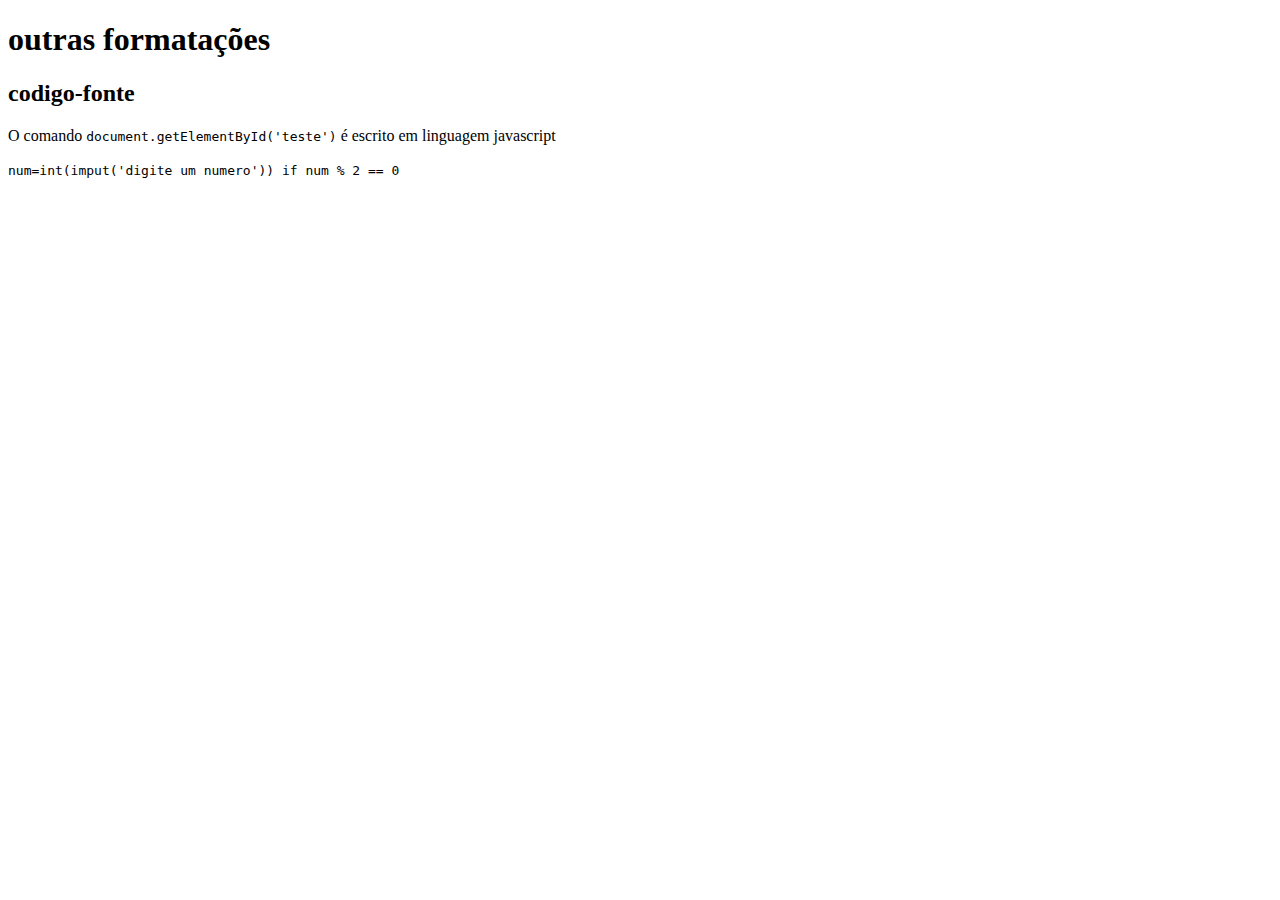
<file: estudos/008b/index.html>
<!DOCTYPE html>
<html lang="pt-br">
<head>
    <meta charset="UTF-8">
    <meta http-equiv="X-UA-Compatible" content="IE=edge">
    <meta name="viewport" content="width=device-width, initial-scale=1.0">
    <title>Outras formatações</title>
    <h1>outras formatações</h1>
    <h2>codigo-fonte</h2>
    <p>O comando <code>document.getElementById('teste')</code> é escrito em linguagem javascript</p>
    <code>
        num=int(imput('digite um numero'))
        if num % 2 == 0
    </code>
</head>
<body>
    
</body>
</html>
</file>
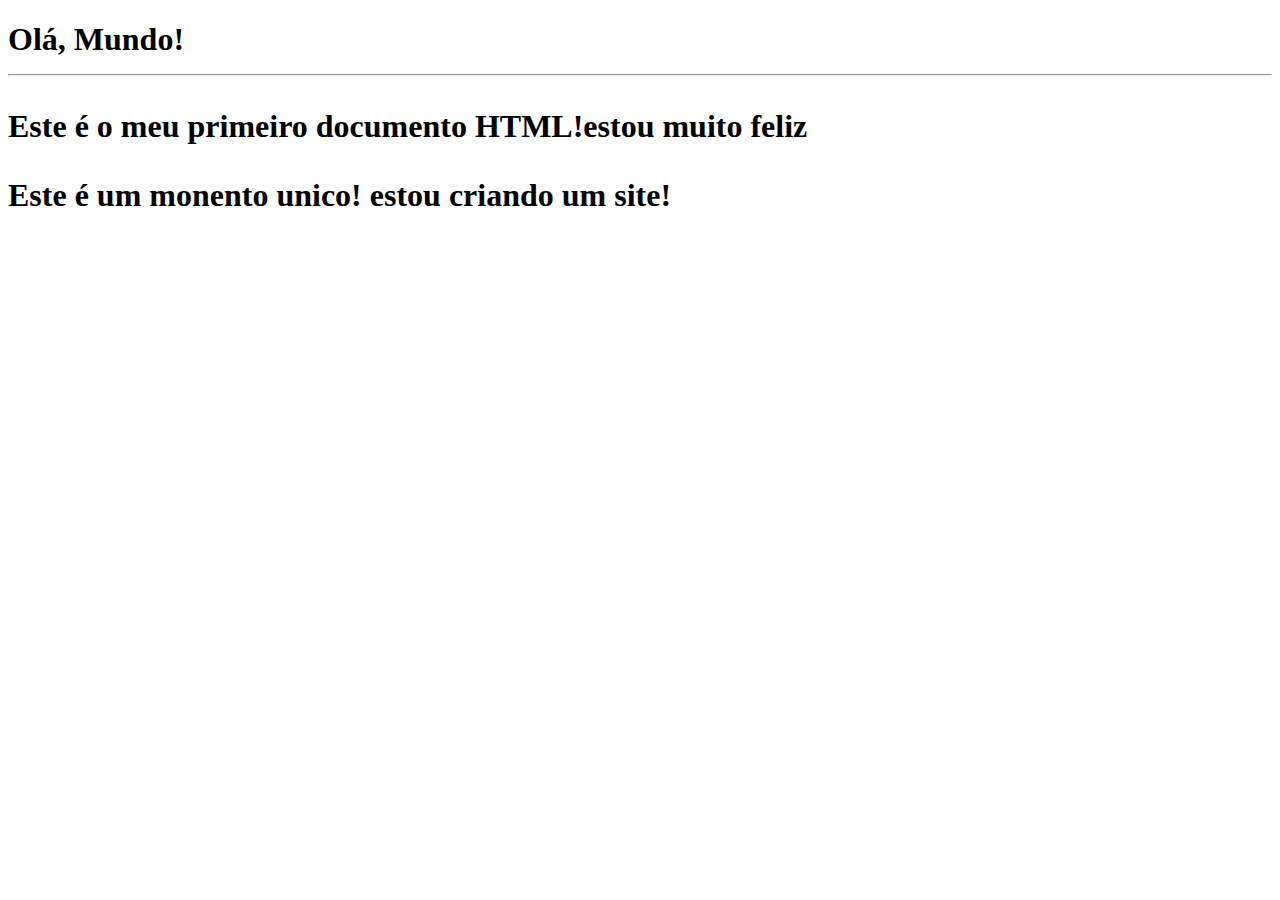
<file: estudos/EX001/index.html>
<!DOCTYPE html>
<html lang="pt-br">
<head>
    <meta charset="UTF-8">
    <meta http-equiv="X-UA-Compatible" content="IE=edge">
    <meta name="viewport" content="width=device-width, initial-scale=1.0">
    <title>Meu primeiro exercicio</title>
</head>
<body>
    <h1>Olá, Mundo!
<hr>
        <p>Este é o meu primeiro documento HTML!estou muito feliz
        </p>
        <p>Este é um monento unico! estou criando um site!</p>
    </h1>
</body>
</html>
</file>
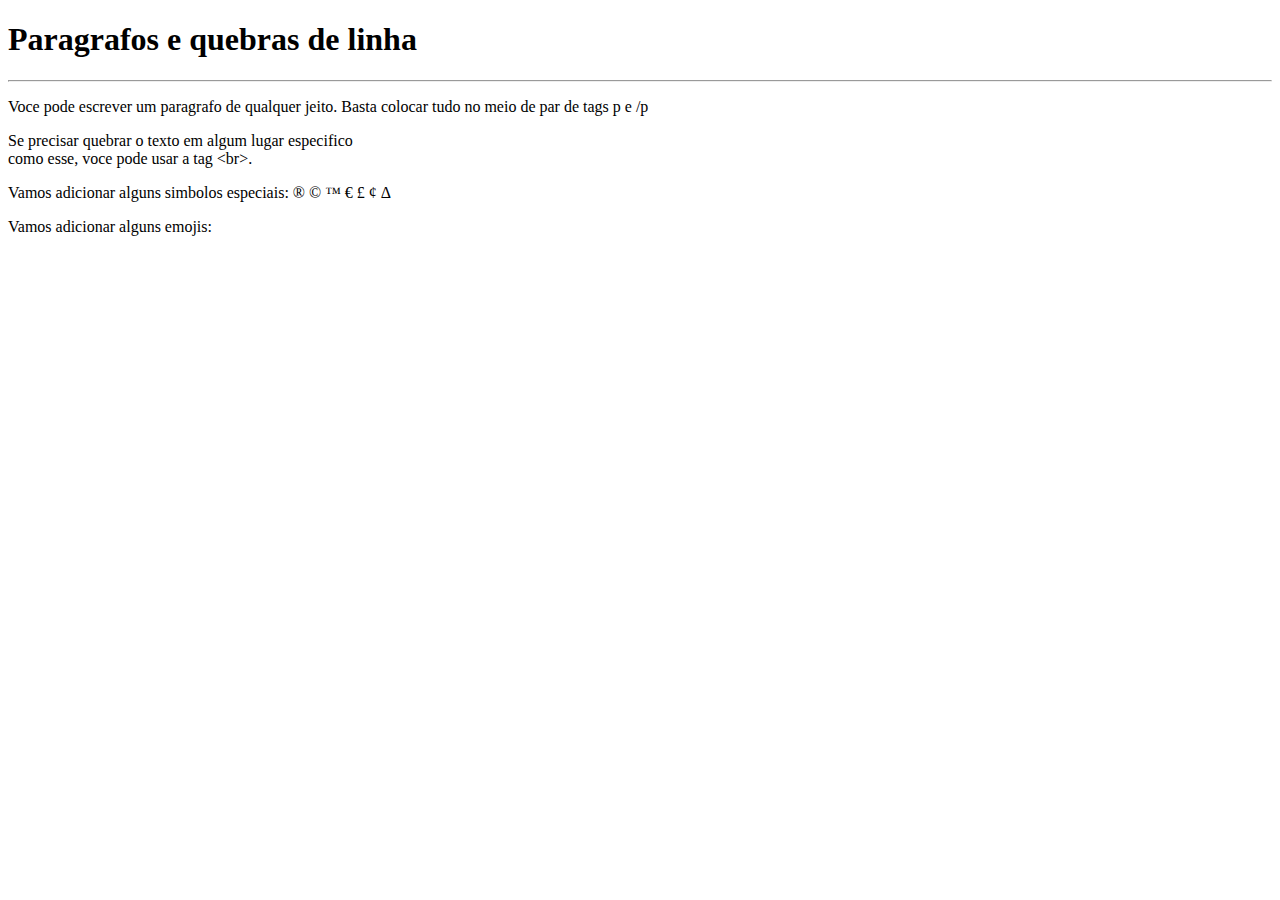
<file: estudos/EX002/index.html>
<!DOCTYPE html>
<html lang="pt-br">
<head>
    <meta charset="UTF-8">
    <meta http-equiv="X-UA-Compatible" content="IE=edge">
    <meta name="viewport" content="width=device-width, initial-scale=1.0">
    <title>Paragráfos</title>
</head>
<body>
    <h1>Paragrafos e quebras de linha</h1>
    <hr>
    <p>Voce pode escrever um paragrafo de qualquer jeito. Basta colocar tudo no meio de par de tags p e /p</p>
    <p>Se precisar quebrar o texto em algum lugar especifico  <br> como esse, voce pode  usar a tag  &lt;br&gt;. </p>
    <p>Vamos adicionar alguns simbolos especiais:
&reg;
&copy;
&trade;
&euro;
&pound;
&cent;
&Delta;
<p>Vamos adicionar alguns emojis:

</p>
    </p>
</body>
</html>
</file>
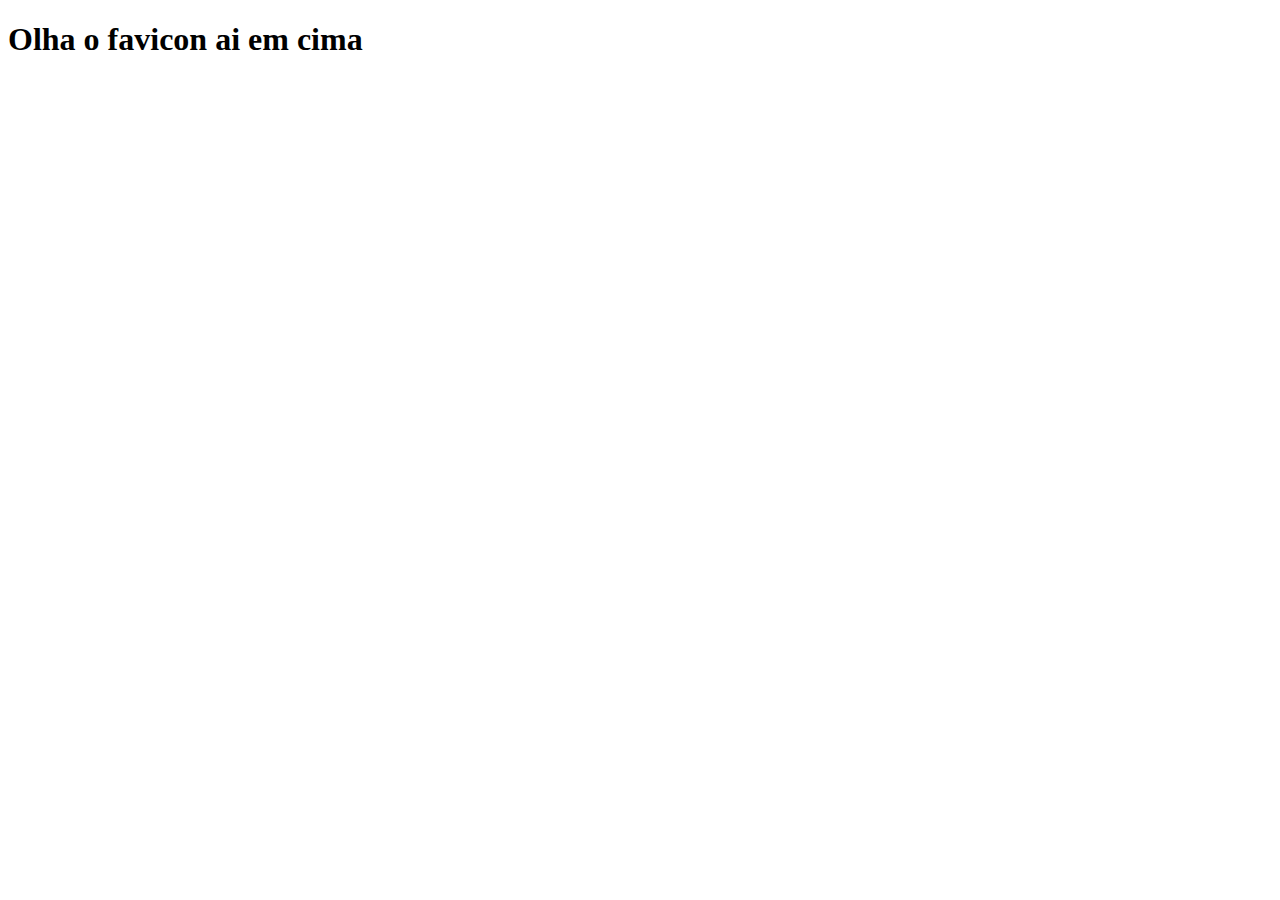
<file: estudos/EX004/index.html>
<!DOCTYPE html>
<html lang="pt-br">
<head>
    <meta charset="UTF-8">
    <meta http-equiv="X-UA-Compatible" content="IE=edge">
    <meta name="viewport" content="width=device-width, initial-scale=1.0">
    <link rel="shortcut icon" href="html logo.ico" type="image/x-icon">
    <title>teste de favicon

    </title>
</head>
<body>
    <h1>Olha o favicon ai em cima
    </h1>
    
</body>
</html>
</file>
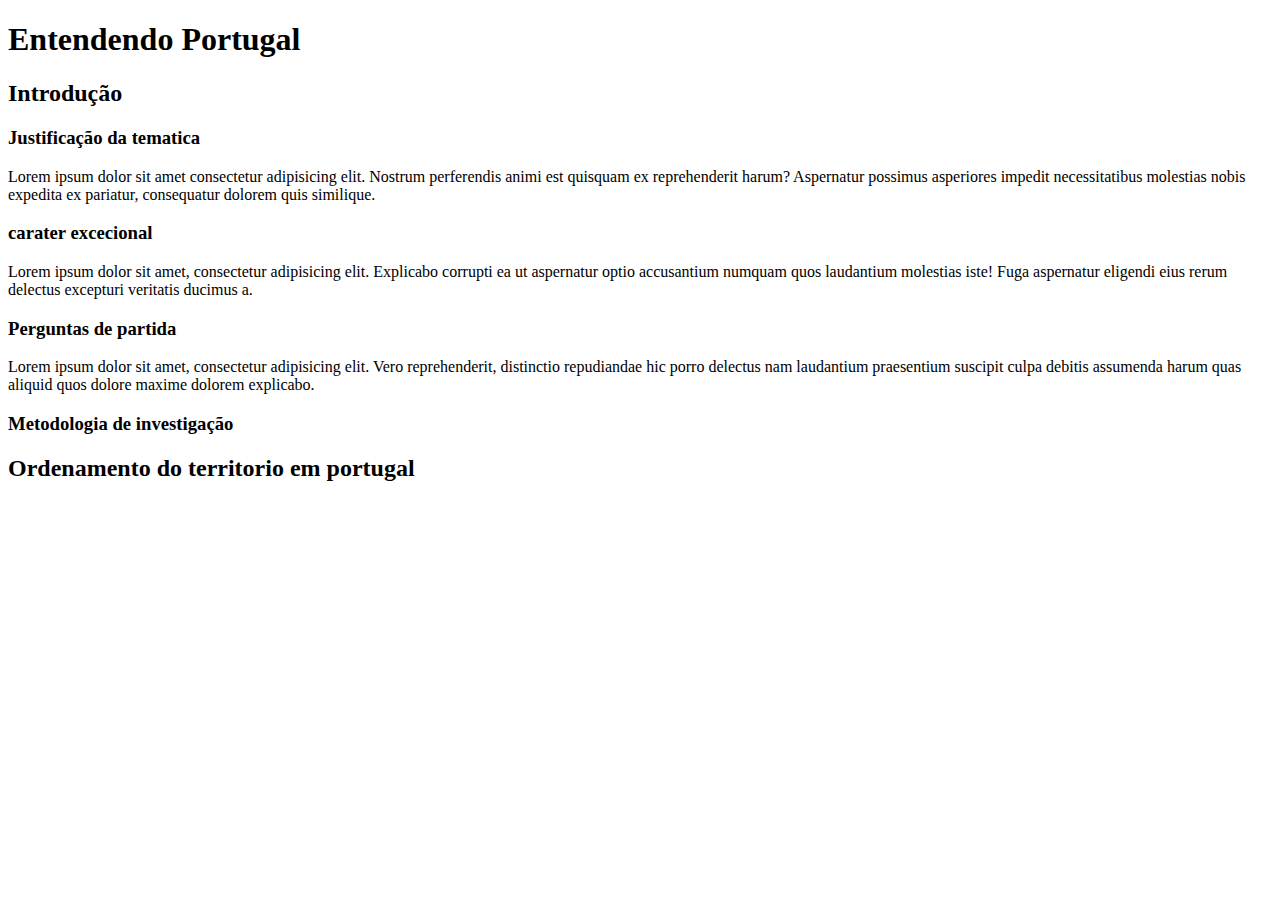
<file: estudos/EX006/index.html>
<!DOCTYPE html>
<html lang="en">
<head>
    <meta charset="UTF-8">
    <meta http-equiv="X-UA-Compatible" content="IE=edge">
    <meta name="viewport" content="width=device-width, initial-scale=1.0">
    <link rel="shortcut icon" href="html logo.ico" type="image/x-icon">
    <title>Hierarquia de titulos</title>
</head>
<body>
    <h1>Entendendo Portugal</h1>
    <h2>Introdução</h2>
    <h3>Justificação da tematica</h3>
    <p>Lorem ipsum dolor sit amet consectetur adipisicing elit. Nostrum perferendis animi est quisquam ex reprehenderit harum? Aspernatur possimus asperiores impedit necessitatibus molestias nobis expedita ex pariatur, consequatur dolorem quis similique.</p>
    <h3>carater excecional</h3>
   <p>Lorem ipsum dolor sit amet, consectetur adipisicing elit. Explicabo corrupti ea ut aspernatur optio accusantium numquam quos laudantium molestias iste! Fuga aspernatur eligendi eius rerum delectus excepturi veritatis ducimus a.</p>
    <h3>Perguntas de partida</h3>
    <p>Lorem ipsum dolor sit amet, consectetur adipisicing elit. Vero reprehenderit, distinctio repudiandae hic porro delectus nam laudantium praesentium suscipit culpa debitis assumenda harum quas aliquid quos dolore maxime dolorem explicabo.</p>
    <h3>Metodologia de investigação
    
    </h3>
    <h2>Ordenamento do territorio em portugal</h2>

</body>
</html>
</file>
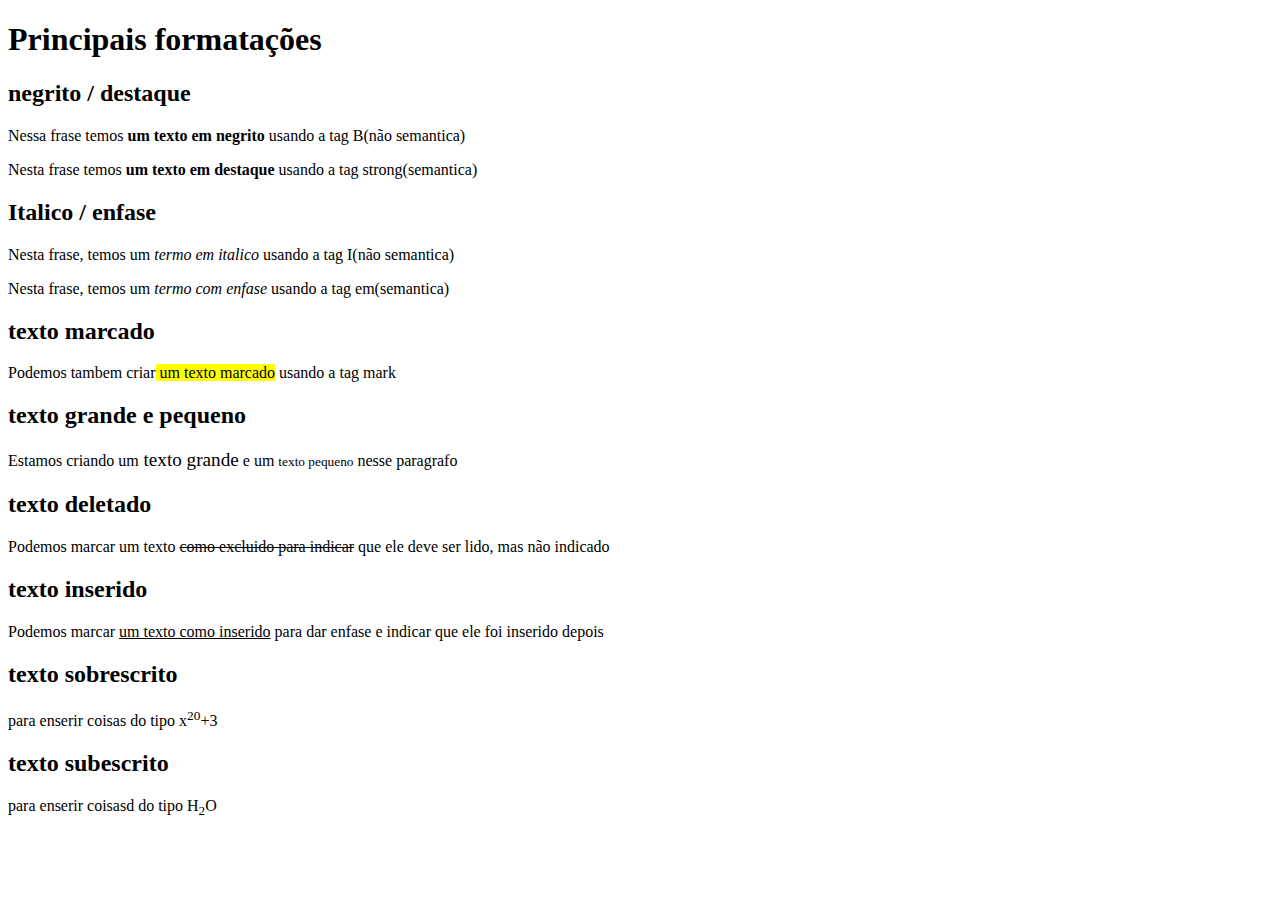
<file: estudos/EX008/index.html>
<!DOCTYPE html>
<html lang="pt-br">
<head>
    <meta charset="UTF-8">
    <meta http-equiv="X-UA-Compatible" content="IE=edge">
    <meta name="viewport" content="width=device-width, initial-scale=1.0">
    <title>formatação de texto</title>
</head>
<body>
    <h1>Principais formatações</h1>
    <h2>negrito / destaque</h2>
    <p>Nessa frase temos <b> um texto em negrito</b> usando a tag B(não semantica)
    </p>
    <p>Nesta frase temos <strong> um texto em destaque</strong> usando a tag strong(semantica)</p>
 <h2> Italico / enfase</h2>   
 <p>Nesta frase, temos um<i> termo em italico</i> usando a tag I(não semantica)</p>
 <p>Nesta frase, temos um <em>termo com enfase</em> usando a tag em(semantica)</p>
 <h2>texto marcado</h2>
 
<p>Podemos tambem criar<mark> um texto marcado</mark> usando a tag mark</p>
<h2>texto grande e pequeno</h2>
<p>Estamos criando um<big> texto grande</big> e um <small>texto pequeno</small> nesse paragrafo</p>
<h2>texto deletado</h2>
<p>Podemos marcar um texto <del>como excluido para indicar</del> que ele deve ser lido, mas não indicado</p>
<h2>texto inserido</h2>
<p>Podemos marcar <ins>um texto como inserido</ins> para dar enfase e indicar que ele foi inserido depois</p>
<h2>texto sobrescrito</h2>
<p>para enserir coisas do tipo x<sup>20</sup>+3</p>
<h2>texto subescrito</h2>
<p>para enserir coisasd do tipo H<sub>2</sub>O</p>
</body>
</html>
</file>
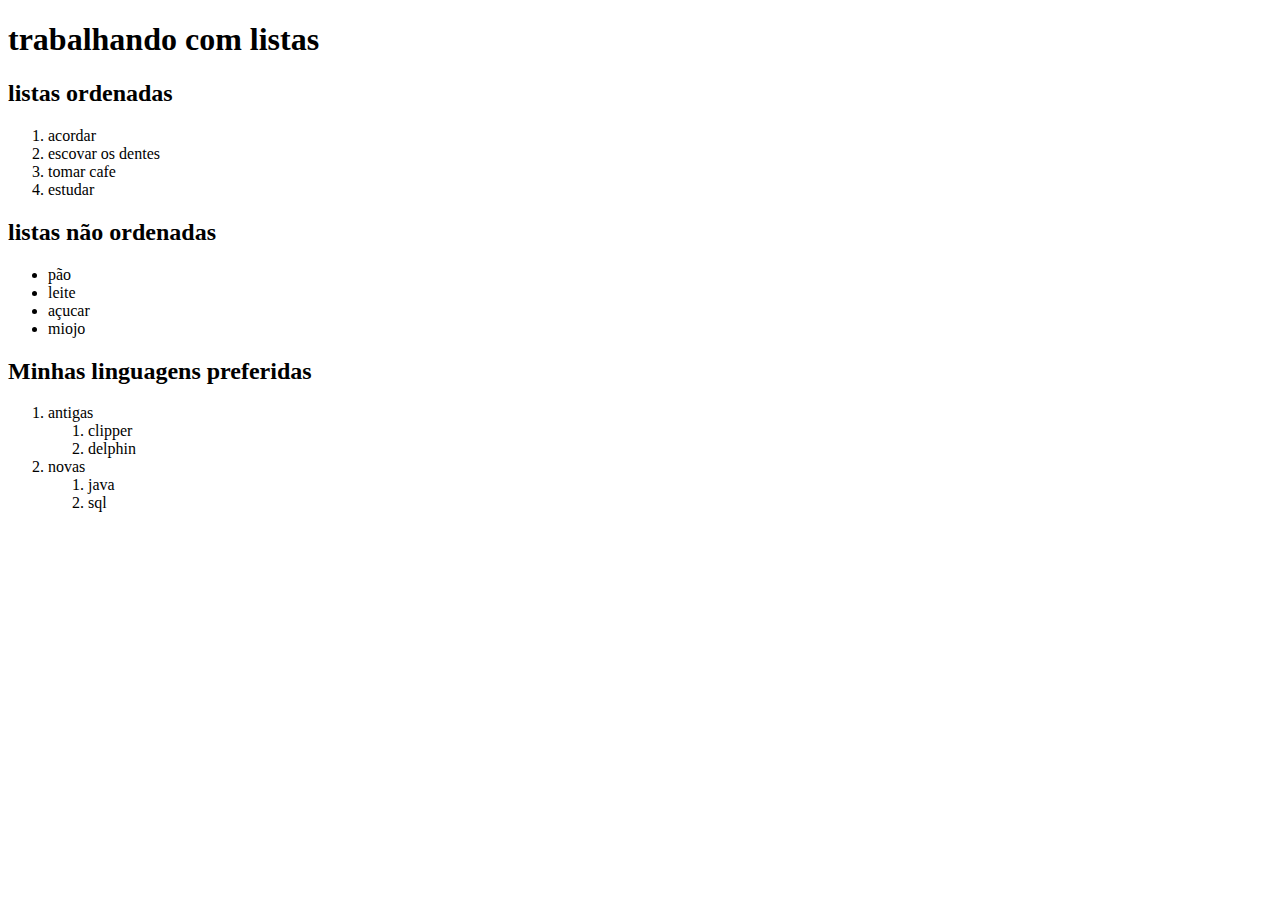
<file: estudos/EX009/index.html>
<!DOCTYPE html>
<html lang="pt-br">
<head>
    <meta charset="UTF-8">
    <meta http-equiv="X-UA-Compatible" content="IE=edge">
    <meta name="viewport" content="width=device-width, initial-scale=1.0">
    <title>listas</title>
    <h1>trabalhando com listas</h1>
    <h2>listas ordenadas</h2>
    <ol>
        <li>acordar</li>
        <li>escovar os dentes</li>
        <li>tomar cafe</li>
        <li>estudar</li>

    </ol>
    <h2>listas não ordenadas</h2>
    <ul>
        <li>pão</li>
        <li>leite</li>
        <li>açucar</li>
        <li>miojo</li>
    </ul>
    <h2>Minhas linguagens preferidas</h2>
    <ol>
        <li>antigas</li>
        <ol>
            <li>clipper</li>
            <li>delphin</li>

        </ol>
        <li>novas</li>
        <ol>
            <li>java</li>
            <li>sql</li>
            
        </ol>
    </ol>
</head>
<body>
    
</body>
</html>
</file>
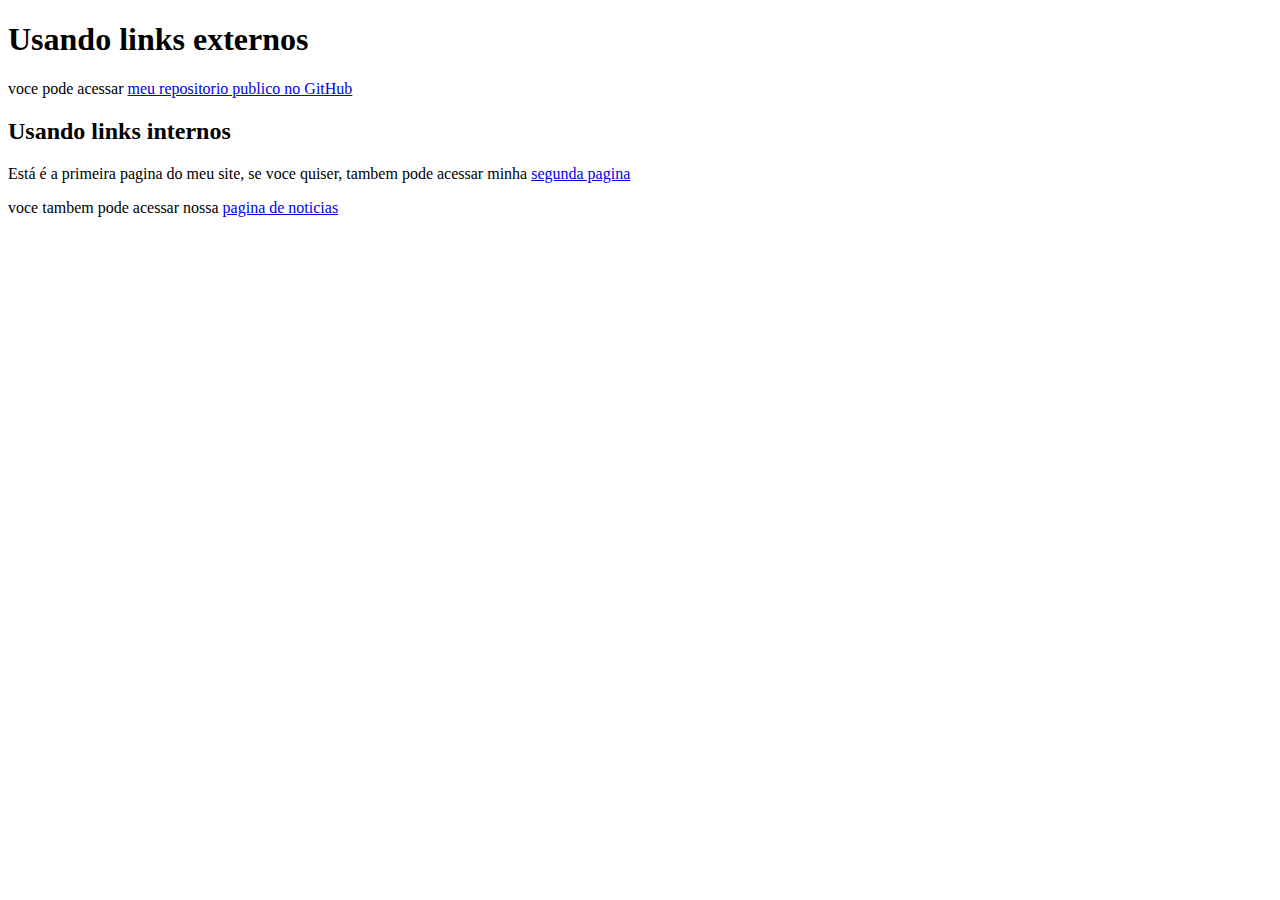
<file: estudos/EX010/index.html>
<!DOCTYPE html>
<html lang="pt-br">
<head>
    <meta charset="UTF-8">
    <meta http-equiv="X-UA-Compatible" content="IE=edge">
    <meta name="viewport" content="width=device-width, initial-scale=1.0">
    <title>Trabalhando com links</title>
</head>
<body>
   <h1>Usando links externos</h1>
   <p>voce pode acessar <a href="https://github.com/Fabiofgp" target="_blank" rel="external">meu repositorio publico no GitHub</a></p> 
   <h2>Usando links internos</h2>
   <p>Está é a primeira pagina do meu site, se voce quiser, tambem pode acessar minha <a href="pag002.html" rel="next">segunda pagina</a></p>
   <p>voce tambem pode acessar nossa <a href="noticias/pag003.html" rel="next">pagina de noticias</a></p>
</body>
</html>
</file>
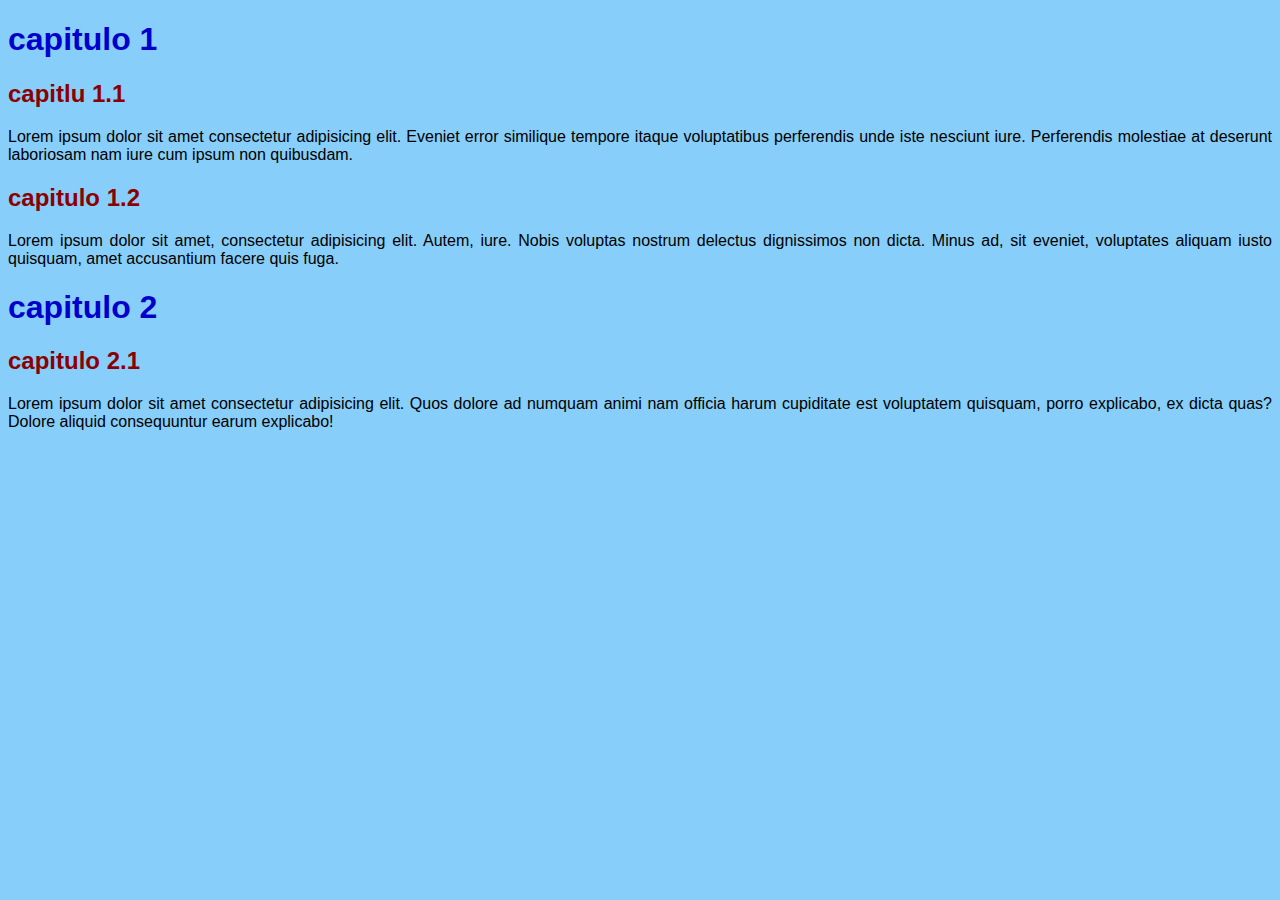
<file: estudos/EX013/index.html>
<!DOCTYPE html>
<html lang="pt-br">
<head>
    <meta charset="UTF-8">
    <meta http-equiv="X-UA-Compatible" content="IE=edge">
    <meta name="viewport" content="width=device-width, initial-scale=1.0">
    <title>Estilos inline css</title>
</head>
<body style="background-color: lightskyblue; font-family: Arial, Helvetica, sans-serif;">
    <h1 style="color: mediumblue
    ;">capitulo 1</h1>
    <h2 style="color: darkred;">capitlu 1.1    </h2>
    <p style="text-align: justify;">Lorem ipsum dolor sit amet consectetur adipisicing elit. Eveniet error similique tempore itaque voluptatibus perferendis unde iste nesciunt iure. Perferendis molestiae at deserunt laboriosam nam iure cum ipsum non quibusdam.</p>
    <h2 style="color: darkred;">capitulo 1.2</h2>
    <p style="text-align: justify;">Lorem ipsum dolor sit amet, consectetur adipisicing elit. Autem, iure. Nobis voluptas nostrum delectus dignissimos non dicta. Minus ad, sit eveniet, voluptates aliquam iusto quisquam, amet accusantium facere quis fuga.</p>
    <h1 style="color: mediumblue
    ;">capitulo 2</h1>
    <h2 style="color: darkred;"> capitulo 2.1</h2>
    <p style="text-align: justify;">Lorem ipsum dolor sit amet consectetur adipisicing elit. Quos dolore ad numquam animi nam officia harum cupiditate est voluptatem quisquam, porro explicabo, ex dicta quas? Dolore aliquid consequuntur earum explicabo!</p>

</body>
</html>
</file>
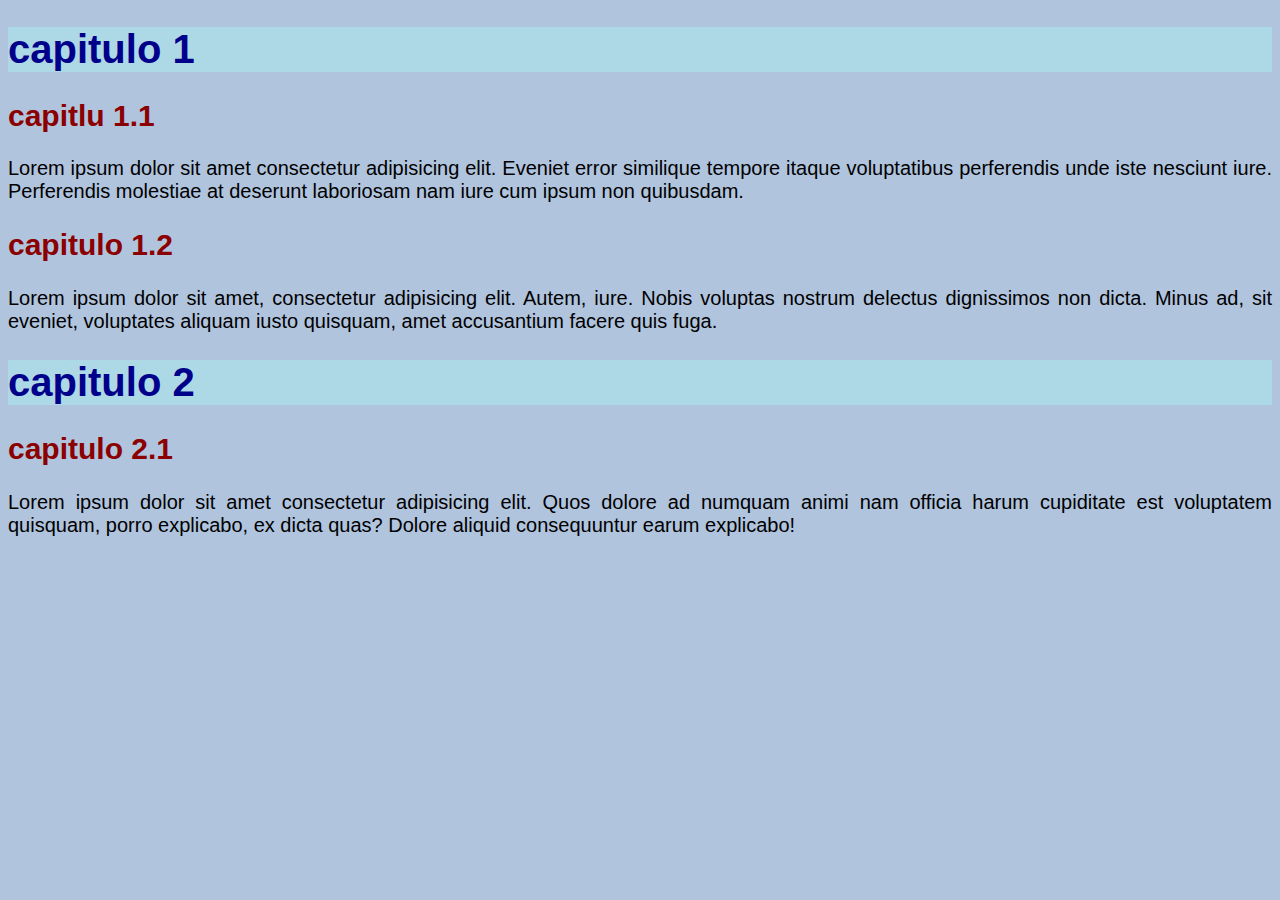
<file: estudos/EX014/index.html>
<!DOCTYPE html>
<html lang="pt-br">
<head>
    <meta charset="UTF-8">
    <meta http-equiv="X-UA-Compatible" content="IE=edge">
    <meta name="viewport" content="width=device-width, initial-scale=1.0">
    <title>Estilos locais / internos</title>
    <style>
        body{
            background-color: lightsteelblue;
            font-family: Arial, Helvetica, sans-serif;
           font-size: 20px;
        }
        h1{
            color: darkblue;
            background-color: lightblue;
        }
        h2{
            color: darkred;
        }
        p{
            text-align: justify;
        }
    </style>
</head>
<body>
    <h1 >capitulo 1</h1>
    <h2 >capitlu 1.1    </h2>
    <p>Lorem ipsum dolor sit amet consectetur adipisicing elit. Eveniet error similique tempore itaque voluptatibus perferendis unde iste nesciunt iure. Perferendis molestiae at deserunt laboriosam nam iure cum ipsum non quibusdam.</p>
    <h2 >capitulo 1.2</h2>
    <p >Lorem ipsum dolor sit amet, consectetur adipisicing elit. Autem, iure. Nobis voluptas nostrum delectus dignissimos non dicta. Minus ad, sit eveniet, voluptates aliquam iusto quisquam, amet accusantium facere quis fuga.</p>
    <h1 >capitulo 2</h1>
    <h2 > capitulo 2.1</h2>
    <p>Lorem ipsum dolor sit amet consectetur adipisicing elit. Quos dolore ad numquam animi nam officia harum cupiditate est voluptatem quisquam, porro explicabo, ex dicta quas? Dolore aliquid consequuntur earum explicabo!</p>

</body>
</html>
</file>
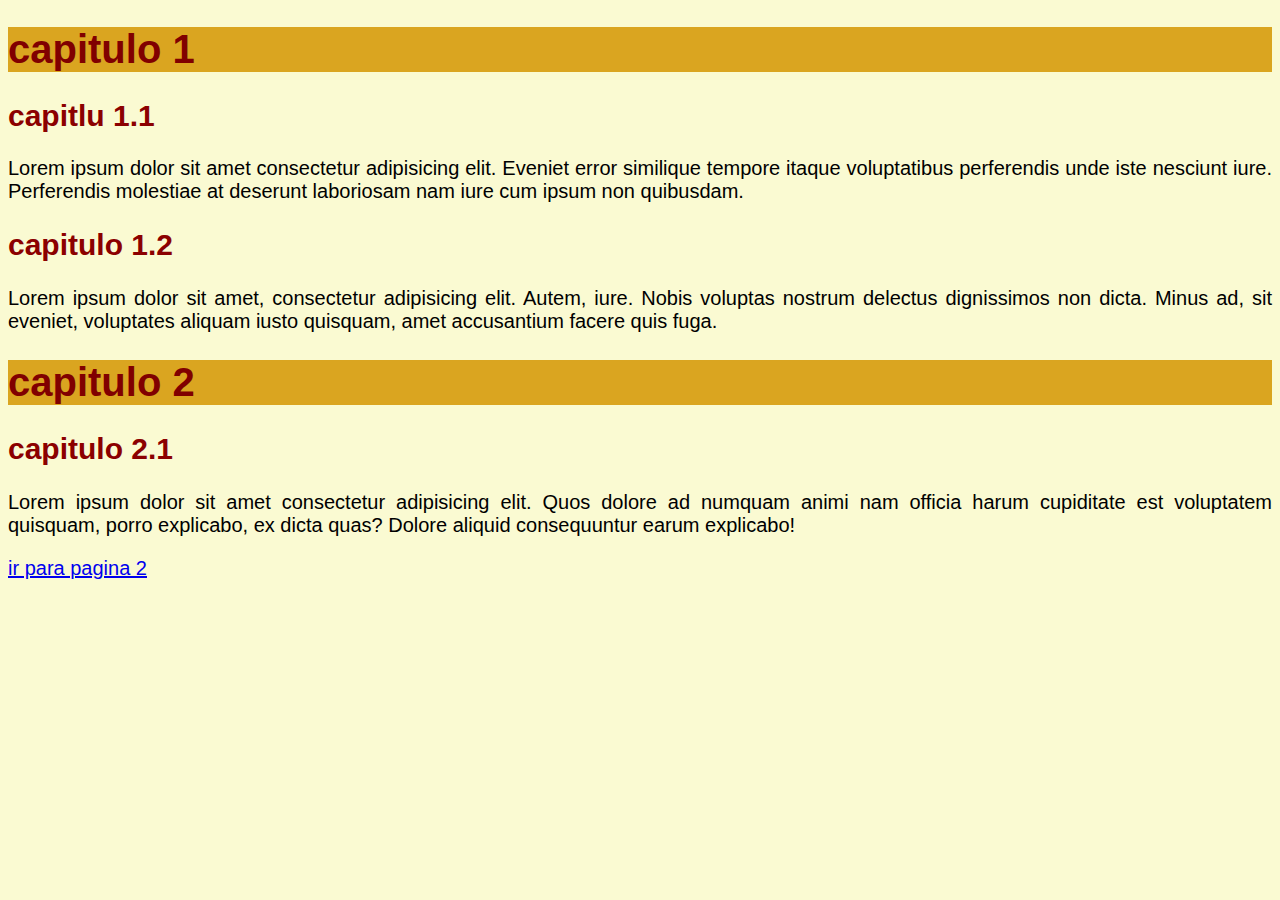
<file: estudos/EX015/index.html>
<!DOCTYPE html>
<html lang="pt-br">
<head>
    <meta charset="UTF-8">
    <meta http-equiv="X-UA-Compatible" content="IE=edge">
    <meta name="viewport" content="width=device-width, initial-scale=1.0">
    <title>Estilos Externos</title>
    <link rel="stylesheet" href="style.css">
</head>
<body>
    <h1 >capitulo 1</h1>
    <h2 >capitlu 1.1    </h2>
    <p>Lorem ipsum dolor sit amet consectetur adipisicing elit. Eveniet error similique tempore itaque voluptatibus perferendis unde iste nesciunt iure. Perferendis molestiae at deserunt laboriosam nam iure cum ipsum non quibusdam.</p>
    <h2 >capitulo 1.2</h2>
    <p >Lorem ipsum dolor sit amet, consectetur adipisicing elit. Autem, iure. Nobis voluptas nostrum delectus dignissimos non dicta. Minus ad, sit eveniet, voluptates aliquam iusto quisquam, amet accusantium facere quis fuga.</p>
    <h1 >capitulo 2</h1>
    <h2 > capitulo 2.1</h2>
    <p>Lorem ipsum dolor sit amet consectetur adipisicing elit. Quos dolore ad numquam animi nam officia harum cupiditate est voluptatem quisquam, porro explicabo, ex dicta quas? Dolore aliquid consequuntur earum explicabo!</p>
    <p><a href="pagina02.html" target="_self">ir para pagina 2</a></p>


</body>
</html>
</file>
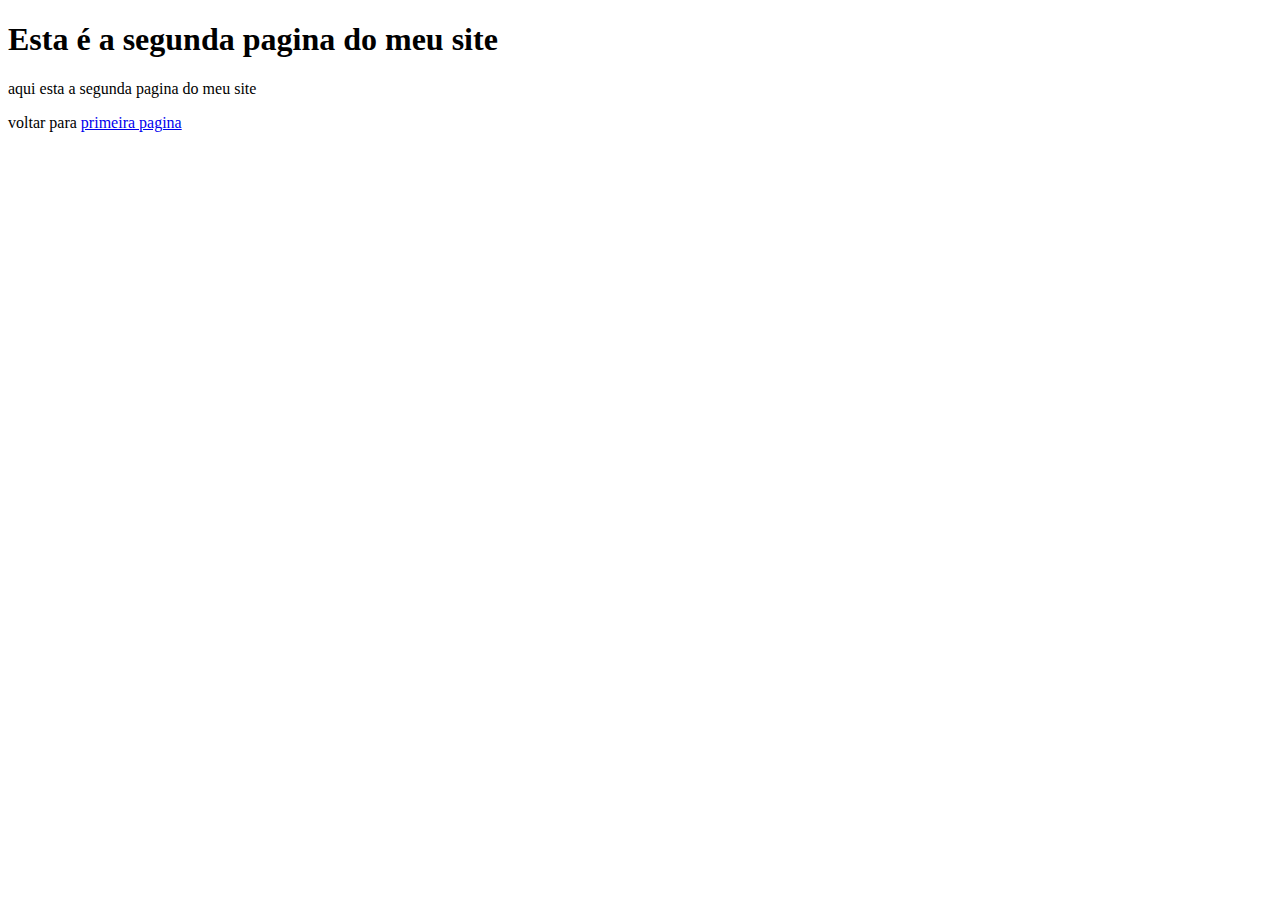
<file: estudos/EX010/pag002.html>
<!DOCTYPE html>
<html lang="pt-br">
<head>
    <meta charset="UTF-8">
    <meta http-equiv="X-UA-Compatible" content="IE=edge">
    <meta name="viewport" content="width=device-width, initial-scale=1.0">
    <title>pagina 02
    </title>
</head>
<body>
    <h1>Esta é a segunda pagina do meu site</h1>
    <p>aqui esta a segunda pagina do meu site</p>
    <p> voltar para <a href="index.html" rel="prev
        ">primeira pagina</a></p>
</body>
</html>
</file>
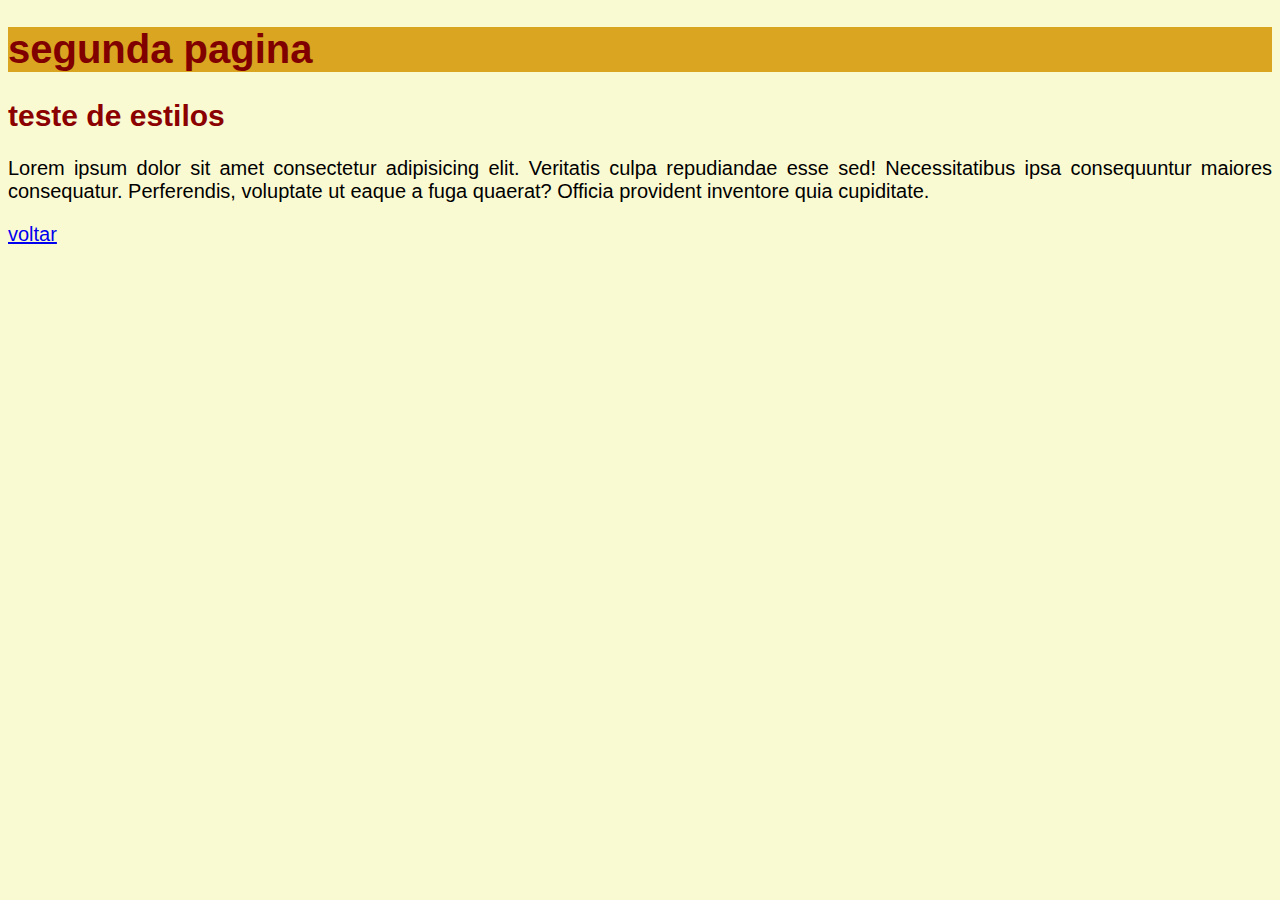
<file: estudos/EX015/pagina02.html>
<!DOCTYPE html>
<html lang="pt-br">
<head>
    <meta charset="UTF-8">
    <meta http-equiv="X-UA-Compatible" content="IE=edge">
    <meta name="viewport" content="width=device-width, initial-scale=1.0">
    <title>segunda pagina</title>
<link rel="stylesheet" href="style.css">
</head>
<body>
    <h1>segunda pagina</h1>
    <h2>teste de estilos</h2>
    <p>Lorem ipsum dolor sit amet consectetur adipisicing elit. Veritatis culpa repudiandae esse sed! Necessitatibus ipsa consequuntur maiores consequatur. Perferendis, voluptate ut eaque a fuga quaerat? Officia provident inventore quia cupiditate.</p>
    <p><a href="index.html">voltar</a></p>
    
</body>
</html>
</file>
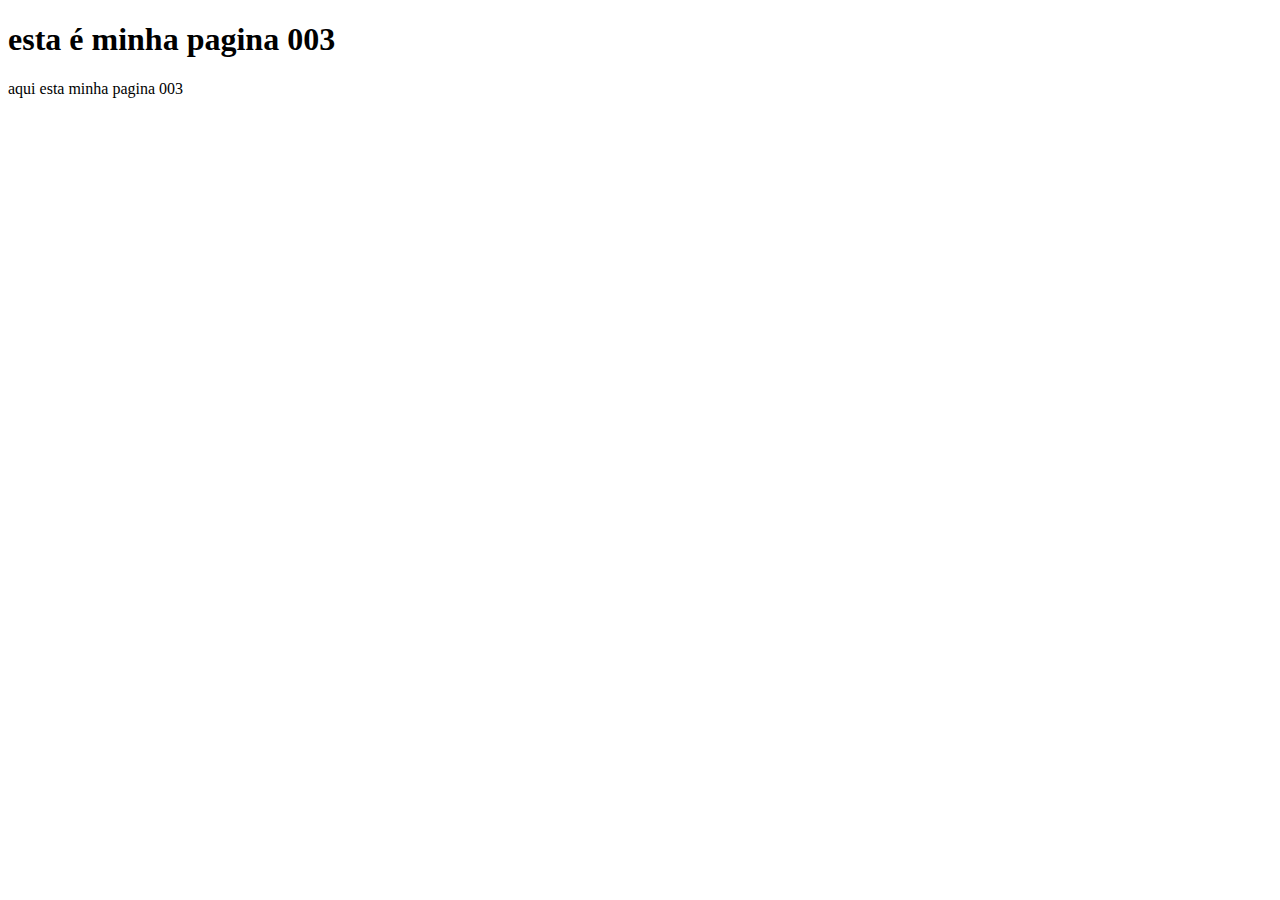
<file: estudos/EX010/noticias/pag003.html>
<!DOCTYPE html>
<html lang="pt-br">
<head>
    <meta charset="UTF-8">
    <meta http-equiv="X-UA-Compatible" content="IE=edge">
    <meta name="viewport" content="width=device-width, initial-scale=1.0">
    <title>pagina 003</title>
</head>
<body>
    <h1>esta é minha pagina 003</h1>
    <p>aqui esta minha pagina 003
        
    </p>
</body>
</html>
</file>
<file: estudos/EX015/style.css>
@charset "UTF-8";

body{
    background-color: lightgoldenrodyellow;
    font-family: Arial, Helvetica, sans-serif;
   font-size: 20px;
}
h1{
    color: maroon;
    background-color: goldenrod;
}
h2{
    color: darkred;
}
p{
    text-align: justify;
}
</file>
